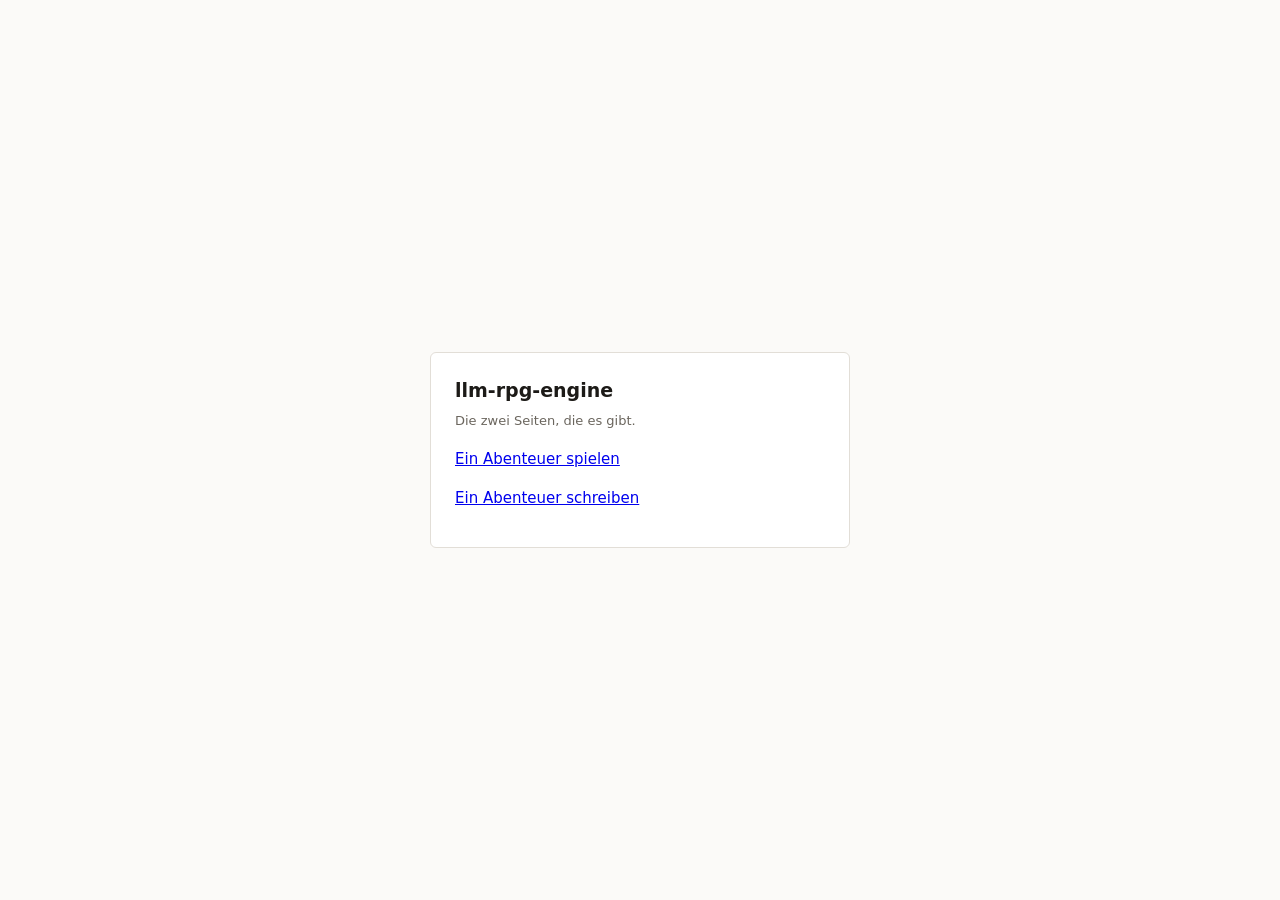
<file: src/main/resources/static/index.html>
<!doctype html>
<html lang="de">
<head>
    <meta charset="utf-8">
    <meta name="viewport" content="width=device-width, initial-scale=1">
    <title>llm-rpg-engine</title>
    <link rel="stylesheet" href="game/style.css">
</head>
<body style="align-items:center;justify-content:center">
<div class="card">
    <h2>llm-rpg-engine</h2>
    <p class="hint">Die zwei Seiten, die es gibt.</p>
    <p><a href="game/index.html">Ein Abenteuer spielen</a></p>
    <p><a href="editor/index.html">Ein Abenteuer schreiben</a></p>
</div>
</body>
</html>
</file>
<file: src/main/resources/static/game/style.css>
/*
 * The playing surface. Same palette as the editor, different shape: the editor is a workbench with
 * a navigation, this is a log you read and a line you type into.
 */

:root {
    --bg: #fbfaf8;
    --panel: #ffffff;
    --sunk: #f6f4f0;
    --ink: #1c1a17;
    --muted: #6b665e;
    --line: #e2ded7;
    --accent: #7a4b2a;
    --accent-soft: #f3ece5;
    --warn: #8a6d1f;
    --warn-soft: #fbf4dd;
    --error: #a32f2f;
    --error-soft: #fbe9e9;
    --radius: 6px;
}

@media (prefers-color-scheme: dark) {
    :root {
        --bg: #17161a;
        --panel: #201f24;
        --sunk: #1a191e;
        --ink: #e9e6e1;
        --muted: #9b958c;
        --line: #322f38;
        --accent: #d3a179;
        --accent-soft: #2b2530;
        --warn: #d8bf76;
        --warn-soft: #2c2718;
        --error: #e58b8b;
        --error-soft: #2f1e1e;
    }
}

* { box-sizing: border-box; }

body {
    margin: 0;
    display: flex;
    height: 100vh;
    overflow: hidden;
    background: var(--bg);
    color: var(--ink);
    font: 15px/1.6 system-ui, -apple-system, "Segoe UI", sans-serif;
}

/* ---------- the game column ---------- */

#game {
    flex: 1;
    min-width: 0;
    display: flex;
    flex-direction: column;
}

#header {
    display: flex;
    align-items: flex-start;
    justify-content: space-between;
    gap: 12px;
    padding: 14px 28px;
    border-bottom: 1px solid var(--line);
    background: var(--panel);
}

#header h1 { font-size: 16px; margin: 0; }
#header p { margin: 2px 0 0; color: var(--muted); font-size: 13px; }

#log {
    flex: 1;
    overflow-y: auto;
    padding: 22px 28px 8px;
    scroll-behavior: smooth;
}

.turn { max-width: 74ch; margin: 0 auto 18px; }
.turn .actor {
    font-size: 11px;
    text-transform: uppercase;
    letter-spacing: .09em;
    font-weight: 600;
    color: var(--muted);
    margin-bottom: 3px;
}
.turn .text { white-space: pre-wrap; }

/* The player's own turns sit apart from the prose, so the log reads as a back and forth. */
.turn.player .text {
    background: var(--accent-soft);
    border-radius: var(--radius);
    padding: 8px 12px;
}
.turn.player .actor { color: var(--accent); }

/* An npc speaking is a voice, not narration - hence the quote mark down the side. */
.turn.npc .text {
    border-left: 2px solid var(--line);
    padding-left: 12px;
    font-style: italic;
}
.turn.npc .actor { color: var(--accent); }

/* Asides between player and game master: readable, but visibly outside the story. */
.turn.meta { opacity: .82; }
.turn.meta .text {
    background: var(--sunk);
    border: 1px dashed var(--line);
    border-radius: var(--radius);
    padding: 8px 12px;
    font-size: 14px;
}

.turn.pending .text { color: var(--muted); font-style: italic; }
.turn.failed .text {
    background: var(--error-soft);
    color: var(--error);
    border-radius: var(--radius);
    padding: 8px 12px;
}

/* ---------- the line you type into ---------- */

#input-form {
    display: flex;
    gap: 8px;
    padding: 14px 28px 18px;
    border-top: 1px solid var(--line);
    background: var(--panel);
}

#input-form > * { max-width: none; }
#input { flex: 1; }

input {
    font: inherit;
    width: 100%;
    padding: 8px 11px;
    border: 1px solid var(--line);
    border-radius: var(--radius);
    background: var(--sunk);
    color: var(--ink);
}

input:focus { outline: 2px solid var(--accent); border-color: var(--accent); }
input:disabled { opacity: .55; }

button {
    font: inherit;
    font-size: 13.5px;
    padding: 5px 13px;
    border: 1px solid var(--line);
    border-radius: var(--radius);
    background: var(--panel);
    color: var(--ink);
    cursor: pointer;
}

button:hover:not(:disabled) { border-color: var(--accent); }
button:disabled { opacity: .45; cursor: default; }
button.primary { background: var(--accent); border-color: var(--accent); color: #fff; }
button.link { border: none; background: none; color: var(--accent); text-decoration: underline; padding: 0; }

/* ---------- what is in view ---------- */

#side {
    width: 290px;
    flex: 0 0 290px;
    border-left: 1px solid var(--line);
    background: var(--panel);
    padding: 20px 20px 40px;
    overflow-y: auto;
}

#side h2 {
    font-size: 11px;
    text-transform: uppercase;
    letter-spacing: .09em;
    color: var(--muted);
    font-weight: 600;
    margin: 22px 0 7px;
}

#side h2:first-child { margin-top: 0; }
#side .place { font-weight: 600; }
#side .desc { color: var(--muted); font-size: 13px; margin: 4px 0 0; }
#side .empty { color: var(--muted); font-size: 13px; font-style: italic; }
#side .note { font-size: 13px; margin-bottom: 9px; }
#side .note b { display: block; font-weight: 600; }
#side .note span { color: var(--muted); }

.chips { display: flex; flex-wrap: wrap; gap: 5px; }

/* A suggestion, not a menu: clicking one writes the sentence into the input, and the player is
   free to change it before sending. The game is played in prose either way. */
.chips button { text-align: left; font-size: 13px; padding: 4px 9px; }
.chips button .sub { color: var(--muted); font-size: 11.5px; }

/* ---------- start screen ---------- */

/* Explicitly, because the `display: flex` below would otherwise win over the browser's own rule
   for [hidden] and the start screen would never go away. */
.overlay[hidden] { display: none; }

.overlay {
    position: fixed;
    inset: 0;
    display: flex;
    align-items: center;
    justify-content: center;
    background: rgba(0, 0, 0, .45);
    padding: 20px;
}

.card {
    background: var(--panel);
    border: 1px solid var(--line);
    border-radius: var(--radius);
    padding: 22px 24px;
    width: 100%;
    max-width: 420px;
}

.card h2 { margin: 0 0 6px; font-size: 19px; }
.card label {
    display: block;
    font-size: 11px;
    text-transform: uppercase;
    letter-spacing: .07em;
    color: var(--muted);
    font-weight: 600;
    margin: 16px 0 4px;
}
.card button { margin-top: 16px; }
.hint { color: var(--muted); font-size: 13px; margin: 0; }

.msg { border-radius: var(--radius); padding: 9px 13px; margin-top: 12px; font-size: 13.5px; }
.msg.error { background: var(--error-soft); color: var(--error); }

@media (max-width: 820px) {
    body { flex-direction: column; overflow: auto; height: auto; }
    #side { width: auto; flex: none; border-left: none; border-top: 1px solid var(--line); }
    #log { max-height: none; }
}
</file>
